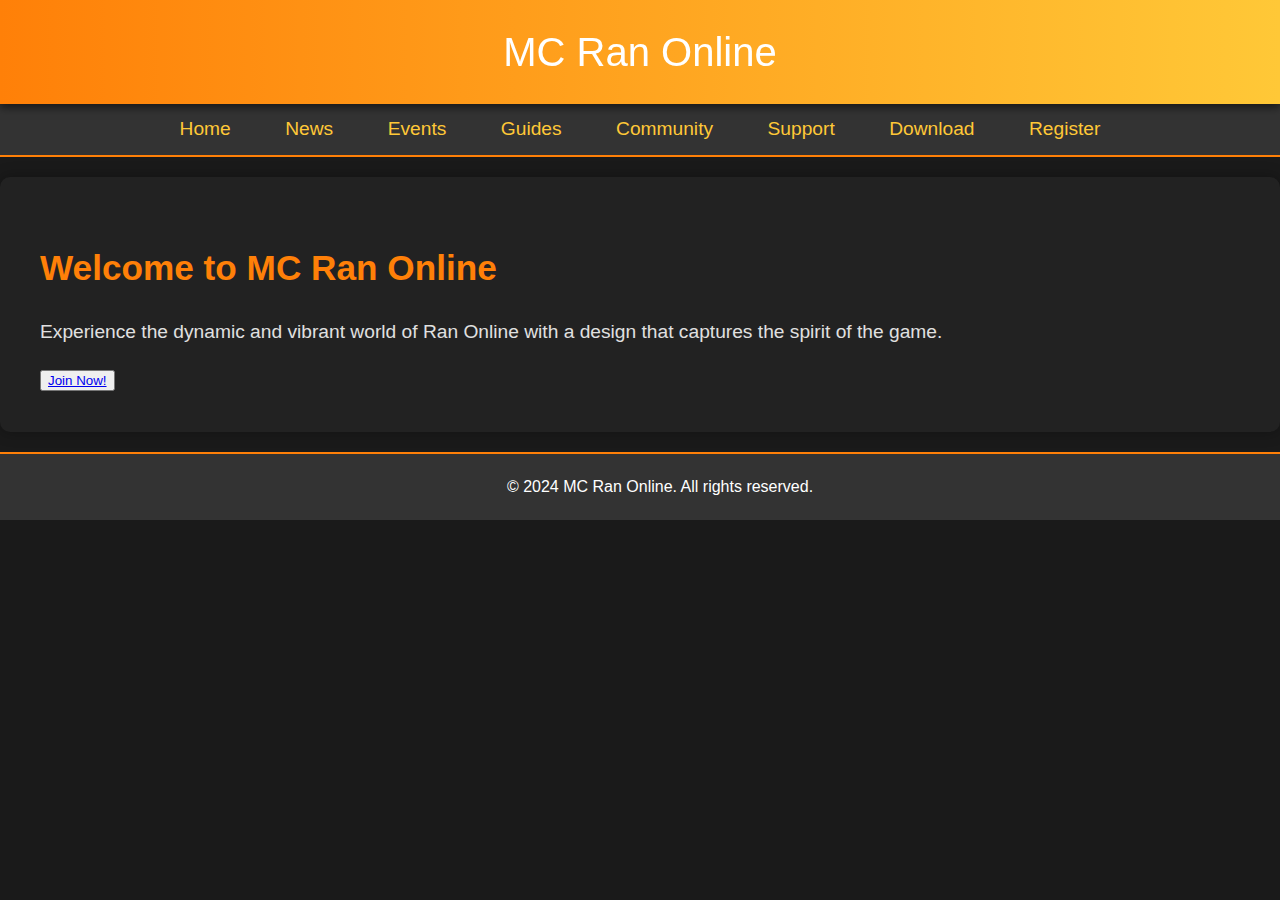
<file: index.html>
<!DOCTYPE html>
<html lang="en">
<head>
    <meta charset="UTF-8">
    <meta name="viewport" content="width=device-width, initial-scale=1.0">
    <title>MC Ran Online Style</title>
    <link rel="stylesheet" href="styles.css">
</head>
<body>
    <header>
        MC Ran Online
    </header>
    <nav>
        <a href="index.html">Home</a>
        <a href="news.html">News</a>
        <a href="events.html">Events</a>
        <a href="guides.html">Guides</a>
        <a href="community.html">Community</a>
        <a href="support.html">Support</a>
        <a href="download.html">Download</a>
        <a href="register.html">Register</a>
    </nav>
    <main>
        <h1>Welcome to MC Ran Online</h1>
        <p>Experience the dynamic and vibrant world of Ran Online with a design that captures the spirit of the game.</p>
        <button><a href="register.html">Join Now!</a></button>
    </main>
    <footer>
        &copy; 2024 MC Ran Online. All rights reserved.
    </footer>
</body>
</html>
</file>
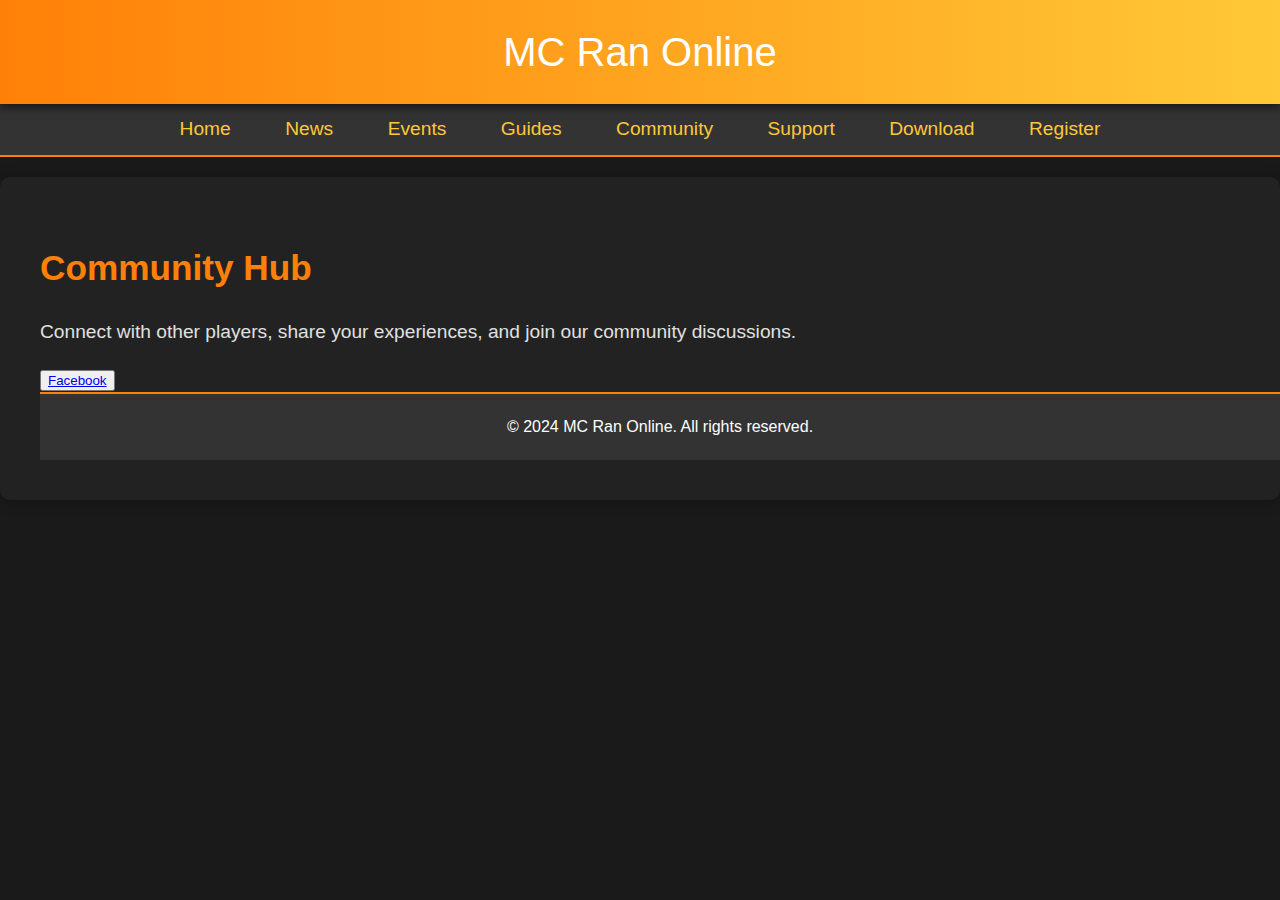
<file: community.html>
<!DOCTYPE html>
<html lang="en">
<head>
    <meta charset="UTF-8">
    <meta name="viewport" content="width=device-width, initial-scale=1.0">
    <title>MC Ran Online - Community</title>
    <link rel="stylesheet" href="styles.css">
</head>
<body>
    <header>
        MC Ran Online
    </header>
    <nav>
        <a href="index.html">Home</a>
        <a href="news.html">News</a>
        <a href="events.html">Events</a>
        <a href="guides.html">Guides</a>
        <a href="community.html">Community</a>
        <a href="support.html">Support</a>
        <a href="download.html">Download</a>
        <a href="register.html">Register</a>
    </nav>
    <main>
        <h1>Community Hub</h1>
        <p>Connect with other players, share your experiences, and join our community discussions.</p>
		<button><a href="https://www.facebook.com/mcgraphicdesign2">Facebook</a></button>
		
    <footer>
        &copy; 2024 MC Ran Online. All rights reserved.
    </footer>
</body>
</html>
</file>
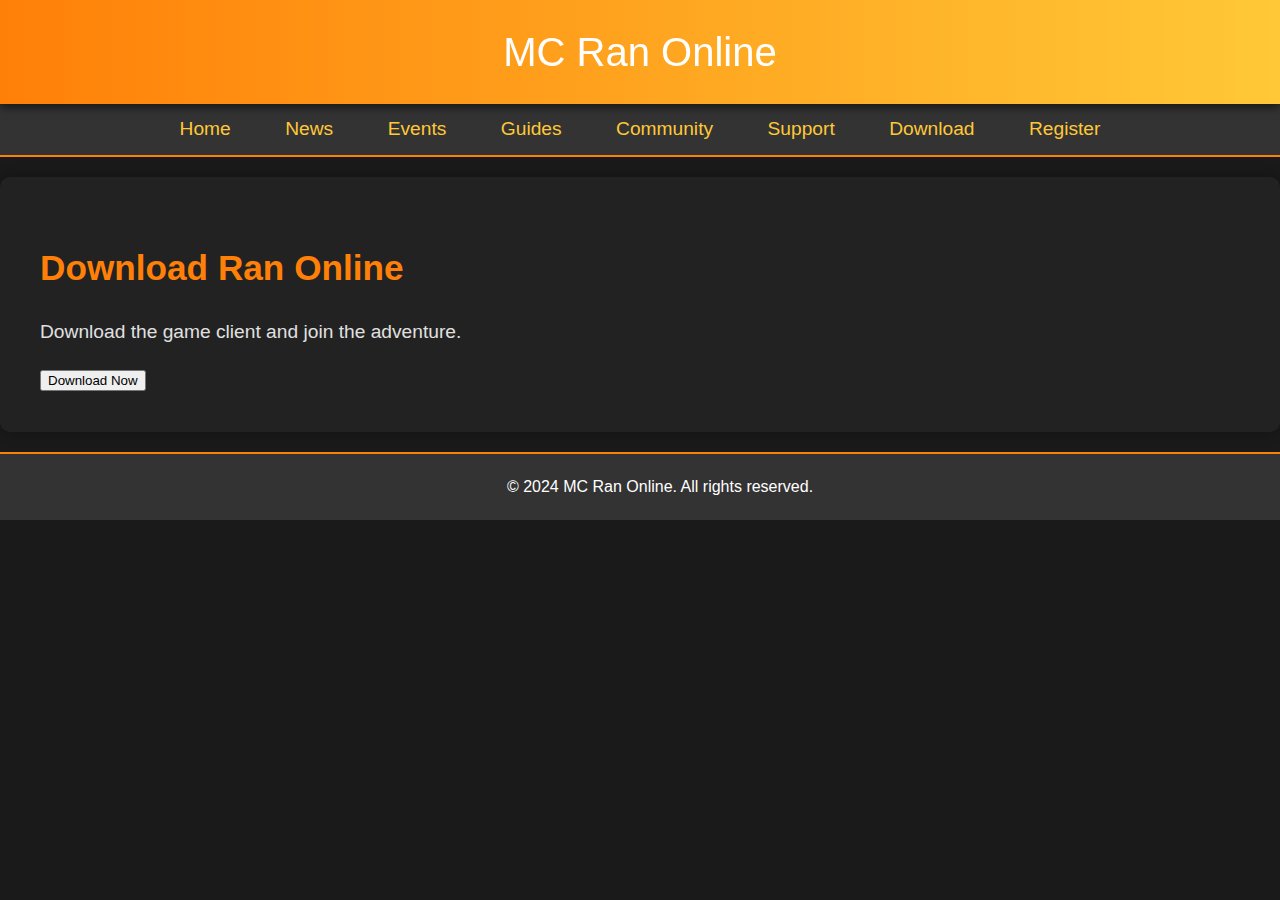
<file: download.html>
<!DOCTYPE html>
<html lang="en">
<head>
    <meta charset="UTF-8">
    <meta name="viewport" content="width=device-width, initial-scale=1.0">
    <title>MC Ran Online - Download</title>
    <link rel="stylesheet" href="styles.css">
</head>
<body>
    <header>
        MC Ran Online
    </header>
    <nav>
        <a href="index.html">Home</a>
        <a href="news.html">News</a>
        <a href="events.html">Events</a>
        <a href="guides.html">Guides</a>
        <a href="community.html">Community</a>
        <a href="support.html">Support</a>
        <a href="download.html">Download</a>
        <a href="register.html">Register</a>
    </nav>
    <main>
        <h1>Download Ran Online</h1>
        <p>Download the game client and join the adventure.</p>
        <button>Download Now</button>
    </main>
    <footer>
        &copy; 2024 MC Ran Online. All rights reserved.
    </footer>
</body>
</html>
</file>
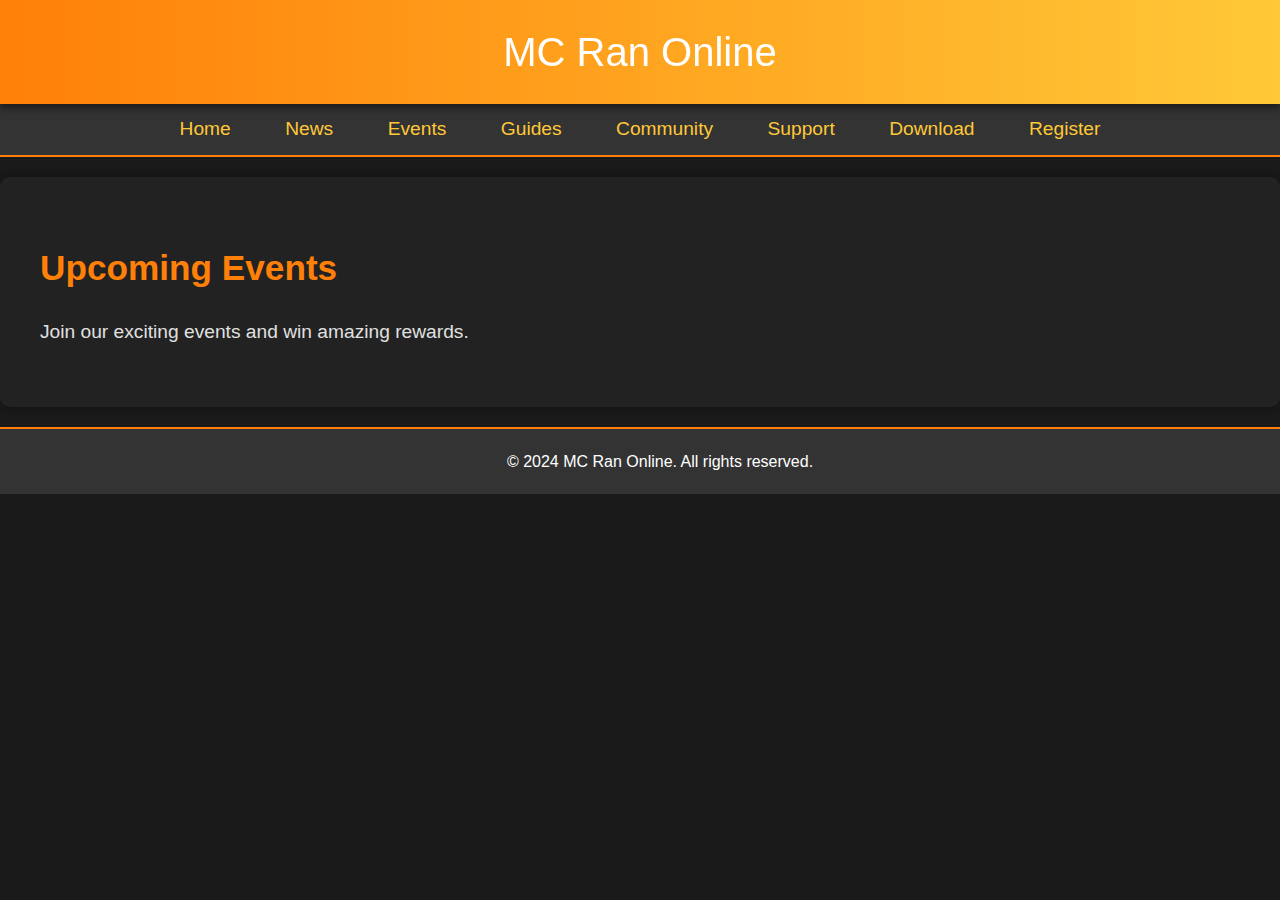
<file: events.html>
<!DOCTYPE html>
<html lang="en">
<head>
    <meta charset="UTF-8">
    <meta name="viewport" content="width=device-width, initial-scale=1.0">
    <title>MC Ran Online - Events</title>
    <link rel="stylesheet" href="styles.css">
</head>
<body>
    <header>
        MC Ran Online
    </header>
    <nav>
        <a href="index.html">Home</a>
        <a href="news.html">News</a>
        <a href="events.html">Events</a>
        <a href="guides.html">Guides</a>
        <a href="community.html">Community</a>
        <a href="support.html">Support</a>
        <a href="download.html">Download</a>
        <a href="register.html">Register</a>
    </nav>
    <main>
        <h1>Upcoming Events</h1>
        <p>Join our exciting events and win amazing rewards.</p>
    </main>
    <footer>
        &copy; 2024 MC Ran Online. All rights reserved.
    </footer>
</body>
</html>
</file>
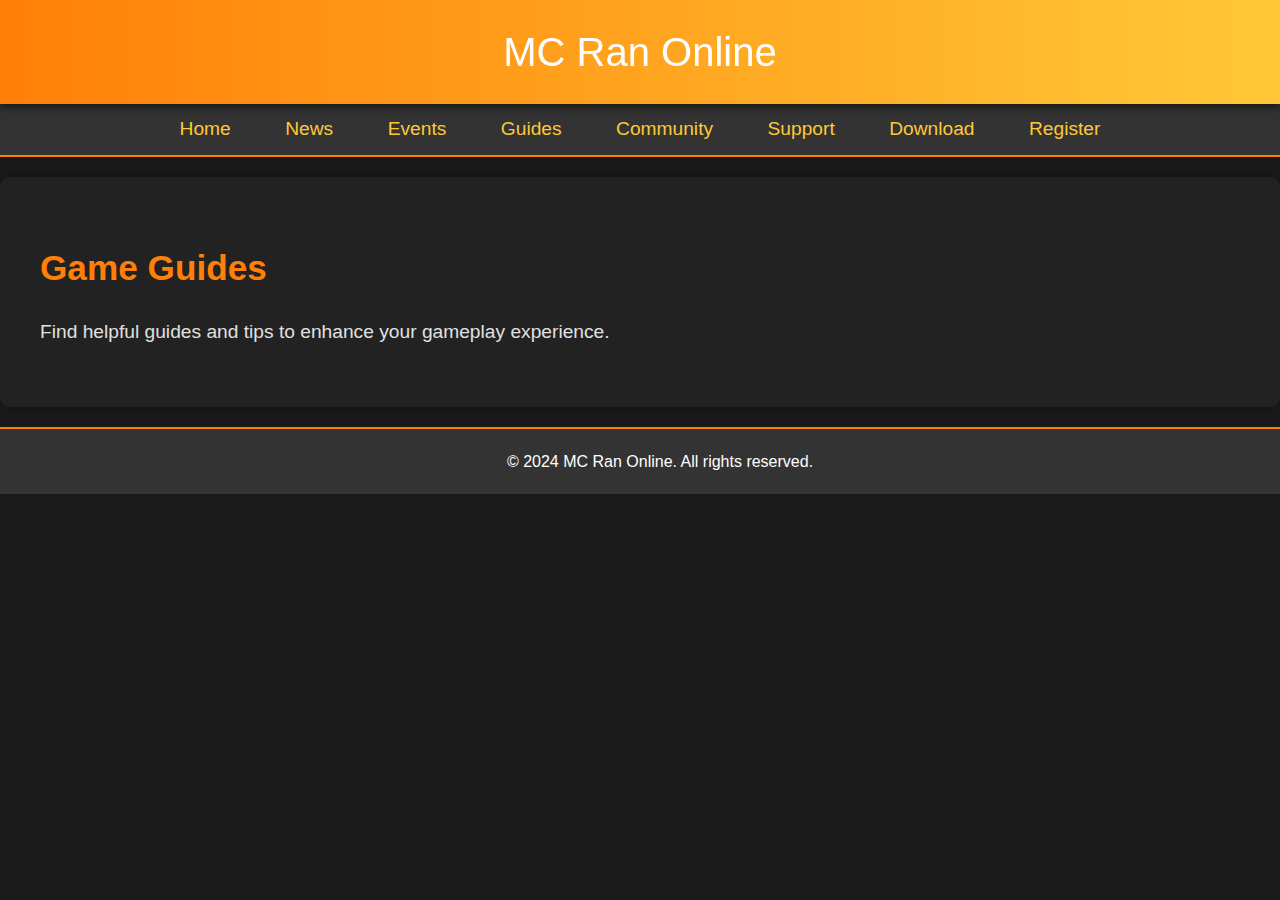
<file: guides.html>
<!DOCTYPE html>
<html lang="en">
<head>
    <meta charset="UTF-8">
    <meta name="viewport" content="width=device-width, initial-scale=1.0">
    <title>MC Ran Online - Guides</title>
    <link rel="stylesheet" href="styles.css">
</head>
<body>
    <header>
        MC Ran Online
    </header>
    <nav>
        <a href="index.html">Home</a>
        <a href="news.html">News</a>
        <a href="events.html">Events</a>
        <a href="guides.html">Guides</a>
        <a href="community.html">Community</a>
        <a href="support.html">Support</a>
        <a href="download.html">Download</a>
        <a href="register.html">Register</a>
    </nav>
    <main>
        <h1>Game Guides</h1>
        <p>Find helpful guides and tips to enhance your gameplay experience.</p>
    </main>
    <footer>
        &copy; 2024 MC Ran Online. All rights reserved.
    </footer>
</body>
</html>
</file>
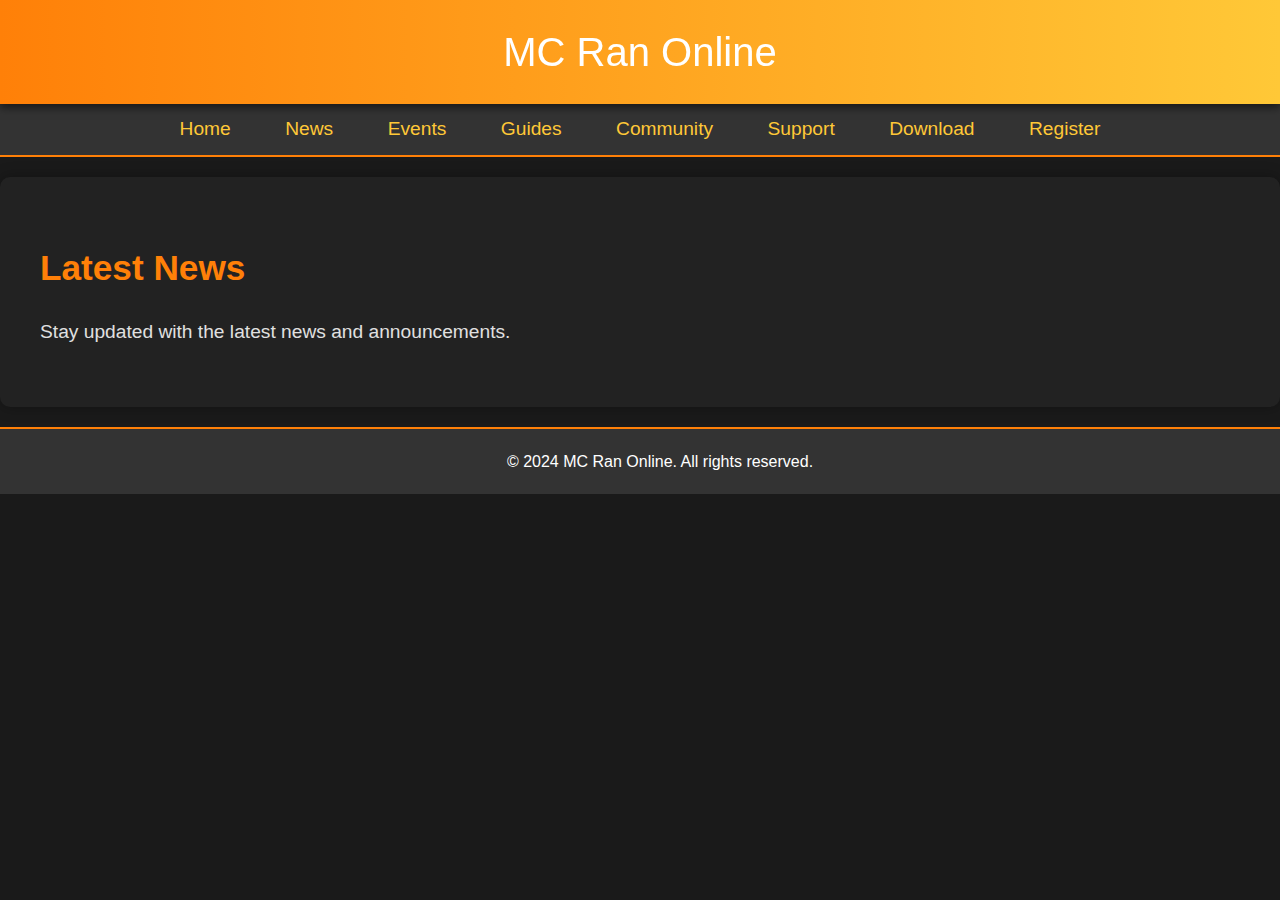
<file: news.html>
<!DOCTYPE html>
<html lang="en">
<head>
    <meta charset="UTF-8">
    <meta name="viewport" content="width=device-width, initial-scale=1.0">
    <title>MC Ran Online - News</title>
    <link rel="stylesheet" href="styles.css">
</head>
<body>
    <header>
        MC Ran Online
    </header>
    <nav>
        <a href="index.html">Home</a>
        <a href="news.html">News</a>
        <a href="events.html">Events</a>
        <a href="guides.html">Guides</a>
        <a href="community.html">Community</a>
        <a href="support.html">Support</a>
        <a href="download.html">Download</a>
        <a href="register.html">Register</a>
    </nav>
    <main>
        <h1>Latest News</h1>
        <p>Stay updated with the latest news and announcements.</p>
    </main>
    <footer>
        &copy; 2024 MC Ran Online. All rights reserved.
    </footer>
</body>
</html>
</file>
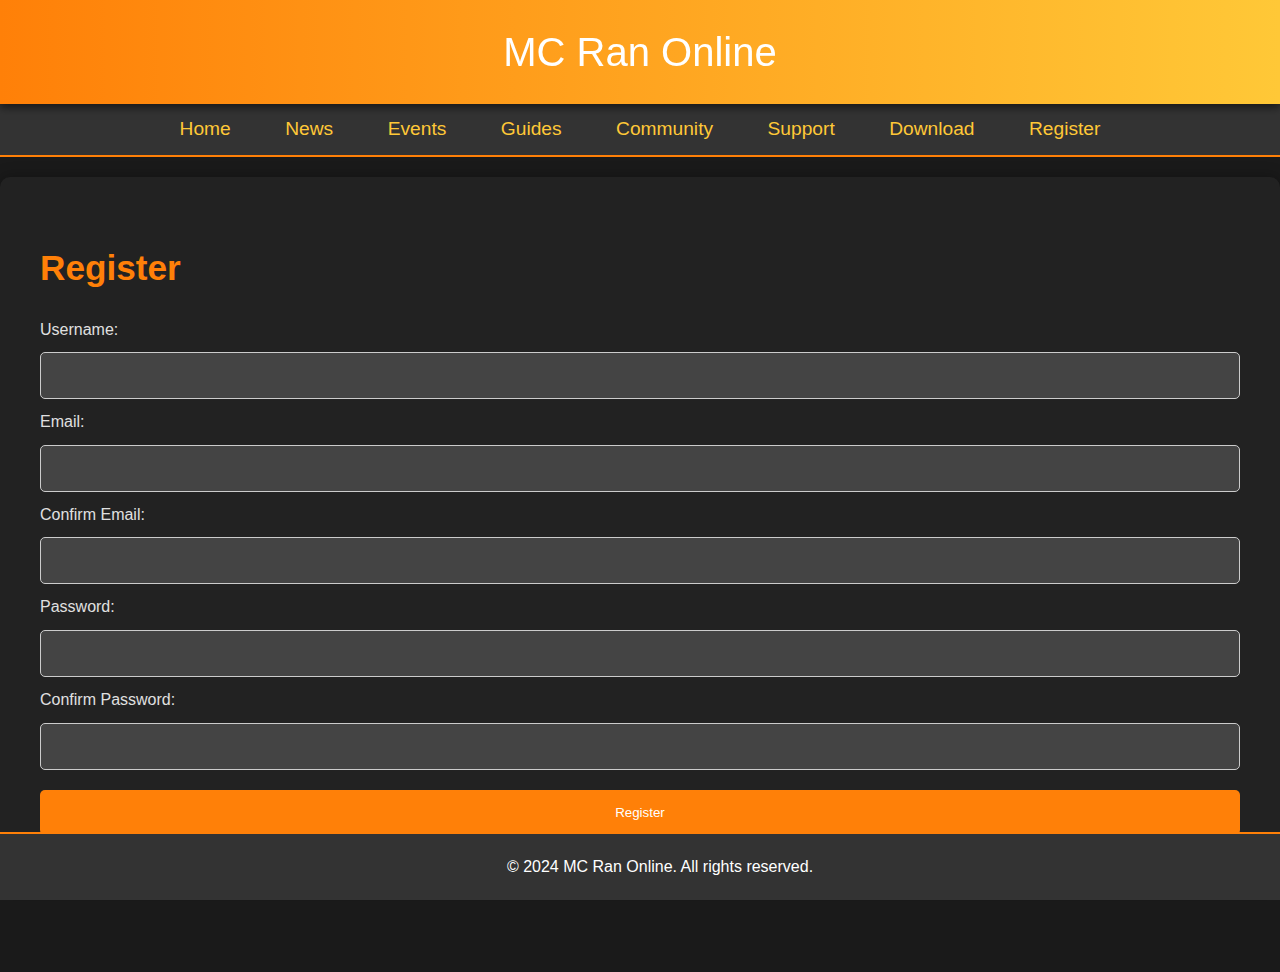
<file: register.html>
<!DOCTYPE html>
<html lang="en">
<head>
    <meta charset="UTF-8">
    <meta name="viewport" content="width=device-width, initial-scale=1.0">
    <title>MC Ran Online - Register</title>
    <link rel="stylesheet" href="styles.css">
</head>
<body>
    <header>
        MC Ran Online
    </header>
    <nav>
        <a href="index.html">Home</a>
        <a href="news.html">News</a>
        <a href="events.html">Events</a>
        <a href="guides.html">Guides</a>
        <a href="community.html">Community</a>
        <a href="support.html">Support</a>
        <a href="download.html">Download</a>
        <a href="register.html">Register</a>
    </nav>
    <main>
        <h1>Register</h1>
        <form action="register_action.html" method="post">
		
            <label for="username">Username:</label>
            <input type="text" id="username" name="username" required>
			
			<label for="email">Email:</label>
            <input type="text" id="email" name="email" required>
			
			<label for="confirm_email">Confirm Email:</label>
            <input type="text" id="confirm_email" name="confirm_email" required>
            
			<label for="password">Password:</label>
            <input type="password" id="password" name="password" required>
			
			<label for="password">Confirm Password:</label>
			<input type="password" id="confrim_password" name="confrim_password" required>
            
			<input type="submit" value="Register">
        </form>
    </main>
    <footer>
        &copy; 2024 MC Ran Online. All rights reserved.
    </footer>
</body>
</html>
</file>
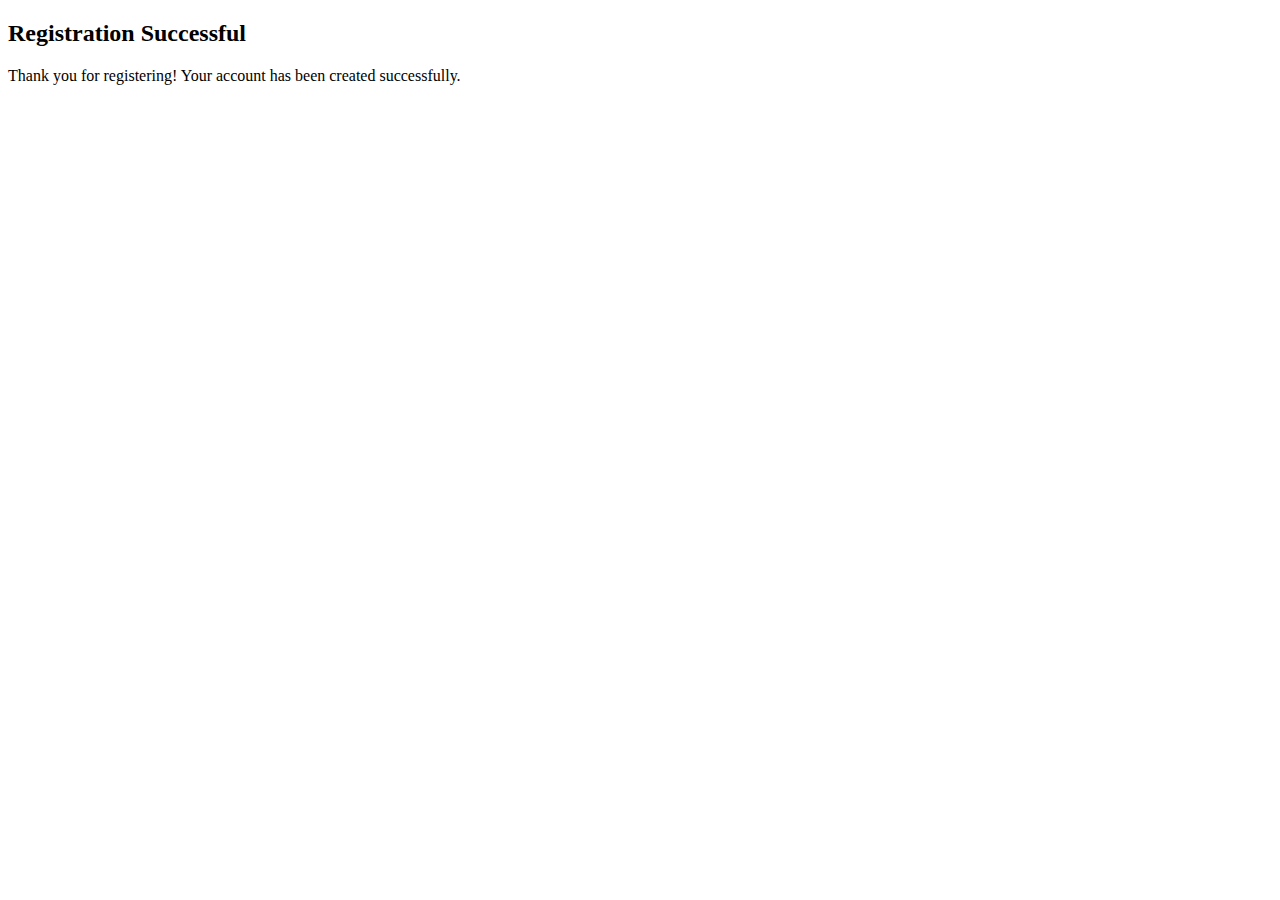
<file: registration_success.html>
<!DOCTYPE html>
<html>
<head>
    <title>Registration Successful</title>
</head>
<body>
    <h2>Registration Successful</h2>
    <p>Thank you for registering! Your account has been created successfully.</p>
</body>
</html>
</file>
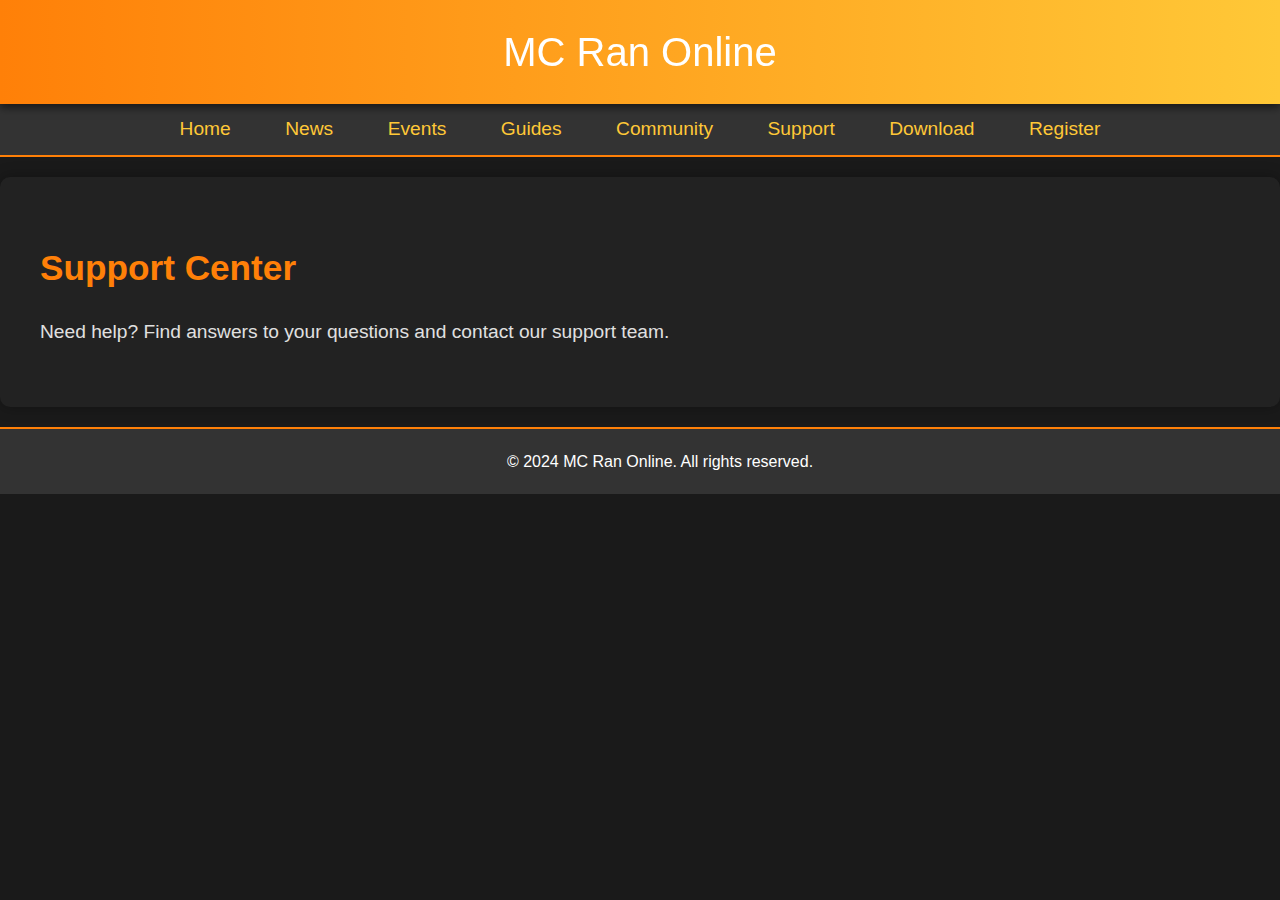
<file: support.html>
<!DOCTYPE html>
<html lang="en">
<head>
    <meta charset="UTF-8">
    <meta name="viewport" content="width=device-width, initial-scale=1.0">
    <title>MC Ran Online - Support</title>
    <link rel="stylesheet" href="styles.css">
</head>
<body>
    <header>
        MC Ran Online
    </header>
    <nav>
        <a href="index.html">Home</a>
        <a href="news.html">News</a>
        <a href="events.html">Events</a>
        <a href="guides.html">Guides</a>
        <a href="community.html">Community</a>
        <a href="support.html">Support</a>
        <a href="download.html">Download</a>
        <a href="register.html">Register</a>
    </nav>
    <main>
        <h1>Support Center</h1>
        <p>Need help? Find answers to your questions and contact our support team.</p>
    </main>
    <footer>
        &copy; 2024 MC Ran Online. All rights reserved.
    </footer>
</body>
</html>
</file>
<file: styles.css>
/* General body styles */
body {
    background-color: #1a1a1a; /* Dark background */
    font-family: 'Helvetica', sans-serif; /* Clean, readable font */
    color: #e0e0e0; /* Light gray text */
    margin: 0;
    padding: 0;
    line-height: 1.6;
}

/* Header styles */
header {
    background: linear-gradient(to right, #ff8008, #ffc837); /* Gradient background */
    padding: 20px 0;
    text-align: center;
    font-size: 2.5em;
    color: #fff; /* White text */
    box-shadow: 0 4px 8px rgba(0, 0, 0, 0.5); /* Shadow for depth */
    position: sticky; /* Sticky header */
    top: 0;
    z-index: 1000;
}

/* Navigation styles */
nav {
    background-color: #333; /* Dark background */
    padding: 10px 0;
    text-align: center;
    border-bottom: 2px solid #ff8008; /* Highlight border */
    position: sticky; /* Sticky navigation */
    top: 60px;
    z-index: 999;
}

nav a {
    color: #ffc837; /* Highlight color */
    text-decoration: none;
    padding: 15px 25px;
    font-size: 1.2em;
    transition: background-color 0.3s, color 0.3s;
}

nav a:hover {
    background-color: #444; /* Darker background on hover */
    color: #fff; /* White text on hover */
}

/* Main content styles */
main {
    padding: 40px;
    background-color: #222; /* Dark content background */
    box-shadow: 0 0 15px rgba(0, 0, 0, 0.3); /* Subtle shadow */
    margin: 20px auto;
    border-radius: 10px; /* Rounded corners */
    max-width: 1200px; /* Centered content */
    color: #e0e0e0; /* Light gray text */
}

main .banner-image {
    width: 100%;
    border-radius: 10px;
    box-shadow: 0 4px 8px rgba(0, 0, 0, 0.5); /* Shadow for depth */
    margin-bottom: 20px;
}

main h1 {
    color: #ff8008; /* Highlight color */
    font-size: 2.2em;
    margin-bottom: 20px;
}

main p {
    font-size: 1.2em;
}

/* Footer styles */
footer {
    background-color: #333; /* Dark background */
    padding: 20px;
    text-align: center;
    color: #fff; /* White text */
    border-top: 2px solid #ff8008; /* Highlight border */
    position: sticky; /* Sticky footer */
    bottom: 0;
    width: 100%;
}

/* Button styles */
.button {
    background-color: #ff8008; /* Highlight background */
    border: none;
    color: #fff; /* White text */
    padding: 15px 30px;
    text-align: center;
    text-decoration: none;
    display: inline-block;
    font-size: 1.2em;
    margin: 20px 10px;
    cursor: pointer;
    border-radius: 5px; /* Rounded corners */
    box-shadow: 0 4px 8px rgba(0, 0, 0, 0.2); /* Shadow for depth */
    transition: background-color 0.3s, transform 0.3s;
}

.button:hover {
    background-color: #ffc837; /* Lighter highlight on hover */
    transform: scale(1.05); /* Slightly enlarge on hover */
}

/* Form styles */
input[type=text], input[type=password], textarea {
    width: 100%;
    padding: 15px;
    margin: 10px 0;
    display: inline-block;
    border: 1px solid #ccc;
    border-radius: 5px; /* Rounded corners */
    box-sizing: border-box;
    background-color: #444; /* Darker input background */
    color: #e0e0e0; /* Light text */
    transition: border-color 0.3s, box-shadow 0.3s;
}

input[type=text]:focus, input[type=password]:focus, textarea:focus {
    border-color: #ff8008; /* Highlight border on focus */
    box-shadow: 0 0 5px rgba(255, 128, 8, 0.5); /* Highlight shadow on focus */
}

input[type=submit] {
    width: 100%;
    background-color: #ff8008; /* Highlight background */
    color: white;
    padding: 15px;
    margin: 10px 0;
    border: none;
    border-radius: 5px; /* Rounded corners */
    cursor: pointer;
    transition: background-color 0.3s, transform 0.3s;
}

input[type=submit]:hover {
    background-color: #ffc837; /* Lighter highlight on hover */
    transform: scale(1.05); /* Slightly enlarge on hover */
}
</file>
